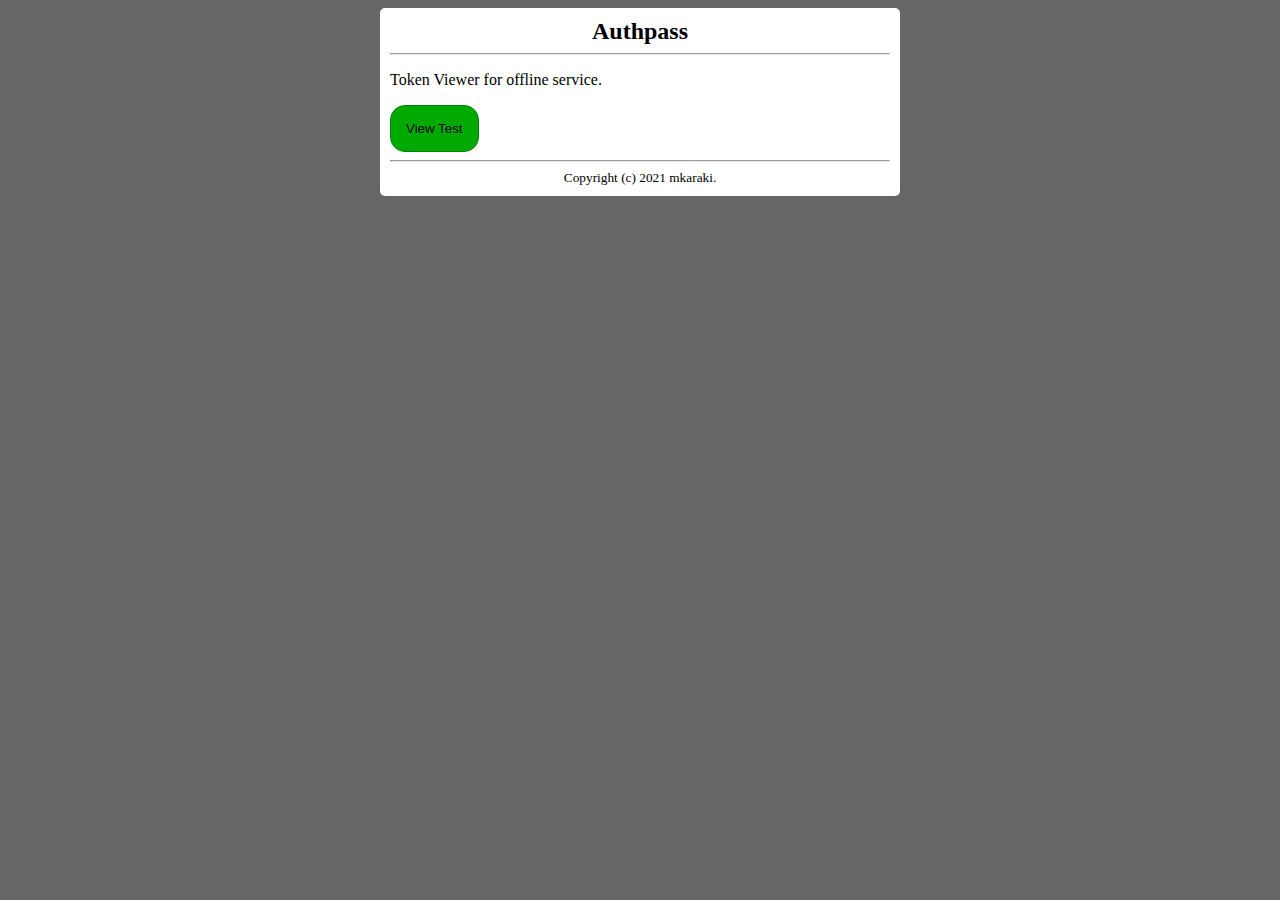
<file: index.html>
<!DOCTYPE html>
<html>

<head>
    <title>Authpass</title>
    <meta name="viewport" content="width=device-width, initial-scale=1.0">
    <link rel="stylesheet" href="style.css">
    <style>
        input[type=submit] {
            background-color: #0A0;
            border: 1px green solid;
            border-radius: 15px;
            padding: 15px;
        }
    </style>
</head>

<body>
    <div class="codeview">
        <h2>Authpass</h2>
        <hr />
        <p>Token Viewer for offline service.</p>
        <form action="example.html" method="GET">
            <input type="hidden" name="token" value="ABCDE-12345-HELLO-WORLD">
            <input type="submit" value="View Test">
        </form>
        <hr />
        <div class="license">
            Copyright (c) 2021 mkaraki.
        </div>
    </div>
</body>

</html>
</file>
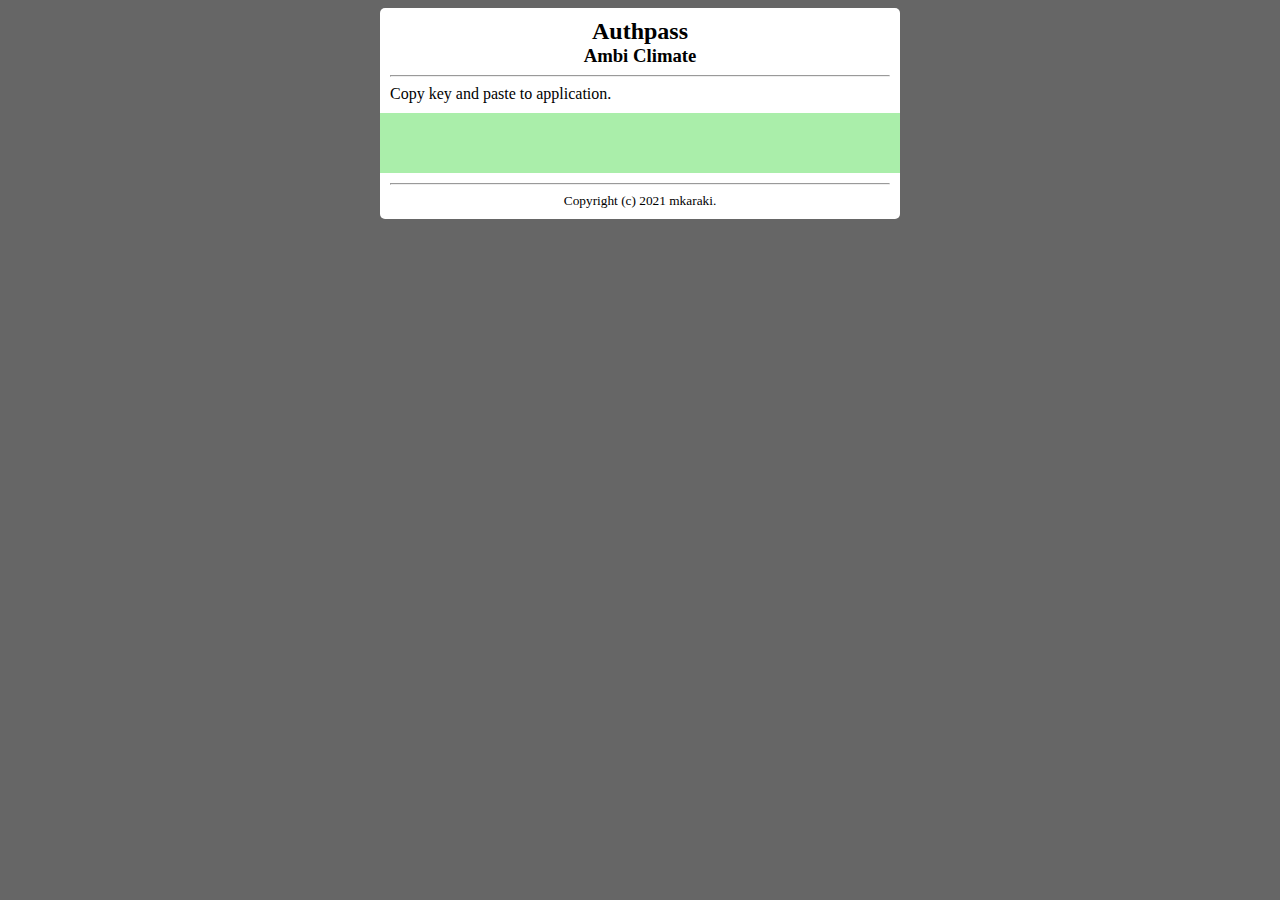
<file: ambiclimate.html>
<!DOCTYPE html>
<html>

<head>
    <title>Authpass</title>
    <meta name="viewport" content="width=device-width, initial-scale=1.0">
    <link rel="stylesheet" href="style.css">
</head>

<body>
    <div class="codeview">
        <h2>Authpass</h2>
        <h3>Ambi Climate</h3>
        <hr />
        Copy key and paste to application.
        <div id="key"></div>
        <hr />
        <div class="license">
            Copyright (c) 2021 mkaraki.
        </div>
    </div>
    <script src="script.js"></script>
    <script>
        setKeyElem(urlParams.get('code'));
    </script>
</body>

</html>
</file>
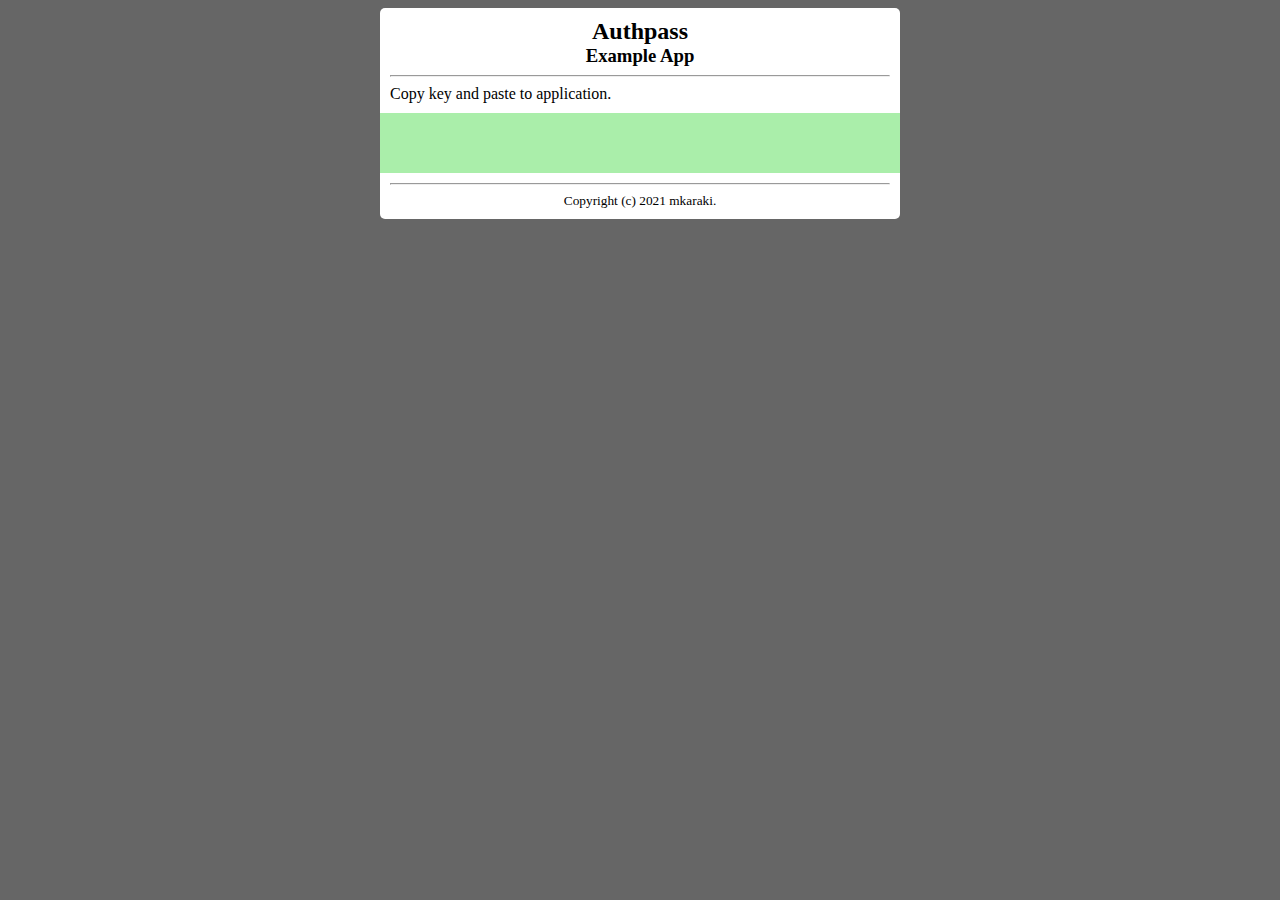
<file: example.html>
<!DOCTYPE html>
<html>

<head>
    <title>Authpass</title>
    <meta name="viewport" content="width=device-width, initial-scale=1.0">
    <link rel="stylesheet" href="style.css">
</head>

<body>
    <div class="codeview">
        <h2>Authpass</h2>
        <h3>Example App</h3>
        <hr />
        Copy key and paste to application.
        <div id="key"></div>
        <hr />
        <div class="license">
            Copyright (c) 2021 mkaraki.
        </div>
    </div>
    <script src="script.js"></script>
    <script>
        setKeyElem(urlParams.get('token'));
    </script>
</body>

</html>
</file>
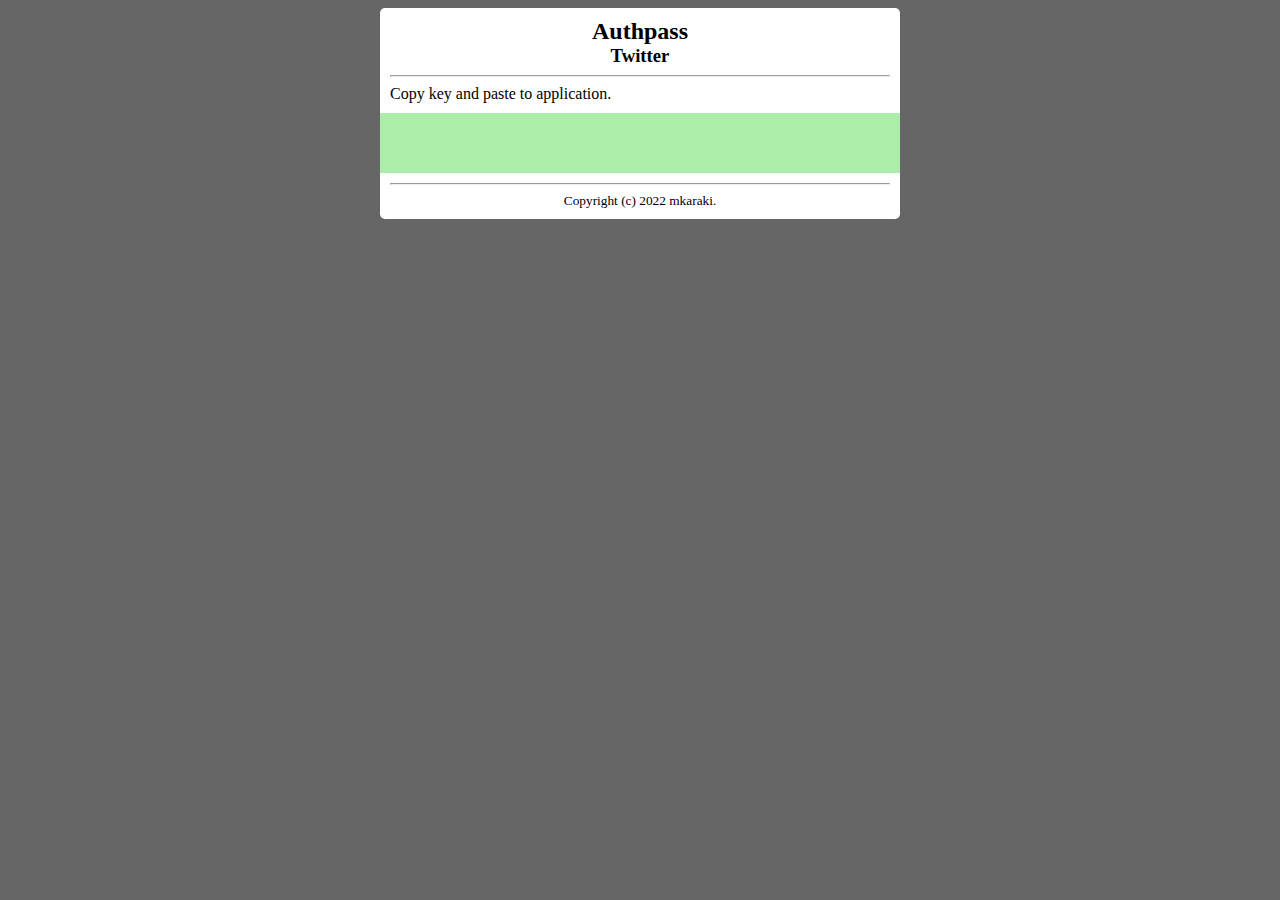
<file: twitter.html>
<!DOCTYPE html>
<html>

<head>
    <title>Authpass</title>
    <meta name="viewport" content="width=device-width, initial-scale=1.0">
    <link rel="stylesheet" href="style.css">
</head>

<body>
    <div class="codeview">
        <h2>Authpass</h2>
        <h3>Twitter</h3>
        <hr />
        Copy key and paste to application.
        <div id="key"></div>
        <hr />
        <div class="license">
            Copyright (c) 2022 mkaraki.
        </div>
    </div>
    <script src="script.js"></script>
    <script>
        setKeyElem(urlParams.get('code'));
    </script>
</body>

</html>
</file>
<file: style.css>
body {
    background-color: #666;
}

.codeview {
    margin: auto;
    max-width: 500px;
    padding: 10px;
    background-color: white;
    border-radius: 5px;
}

.codeview h2 {
    margin: 0;
    text-align: center;
}

.codeview h3 {
    margin: 0;
    text-align: center;
}

.codeview .license {
    text-align: center;
    font-size: smaller;
}

code {
    background-color: lightcoral;
    padding: 2px;
    border-radius: 3px;
}

#key {
    position: relative;
    left: -10px;
    width: 100%;
    padding: 30px 10px;
    margin-top: 10px;
    margin-bottom: 10px;
    text-align: center;
    background-color: #AEA;
    word-wrap: break-word;
}
</file>
